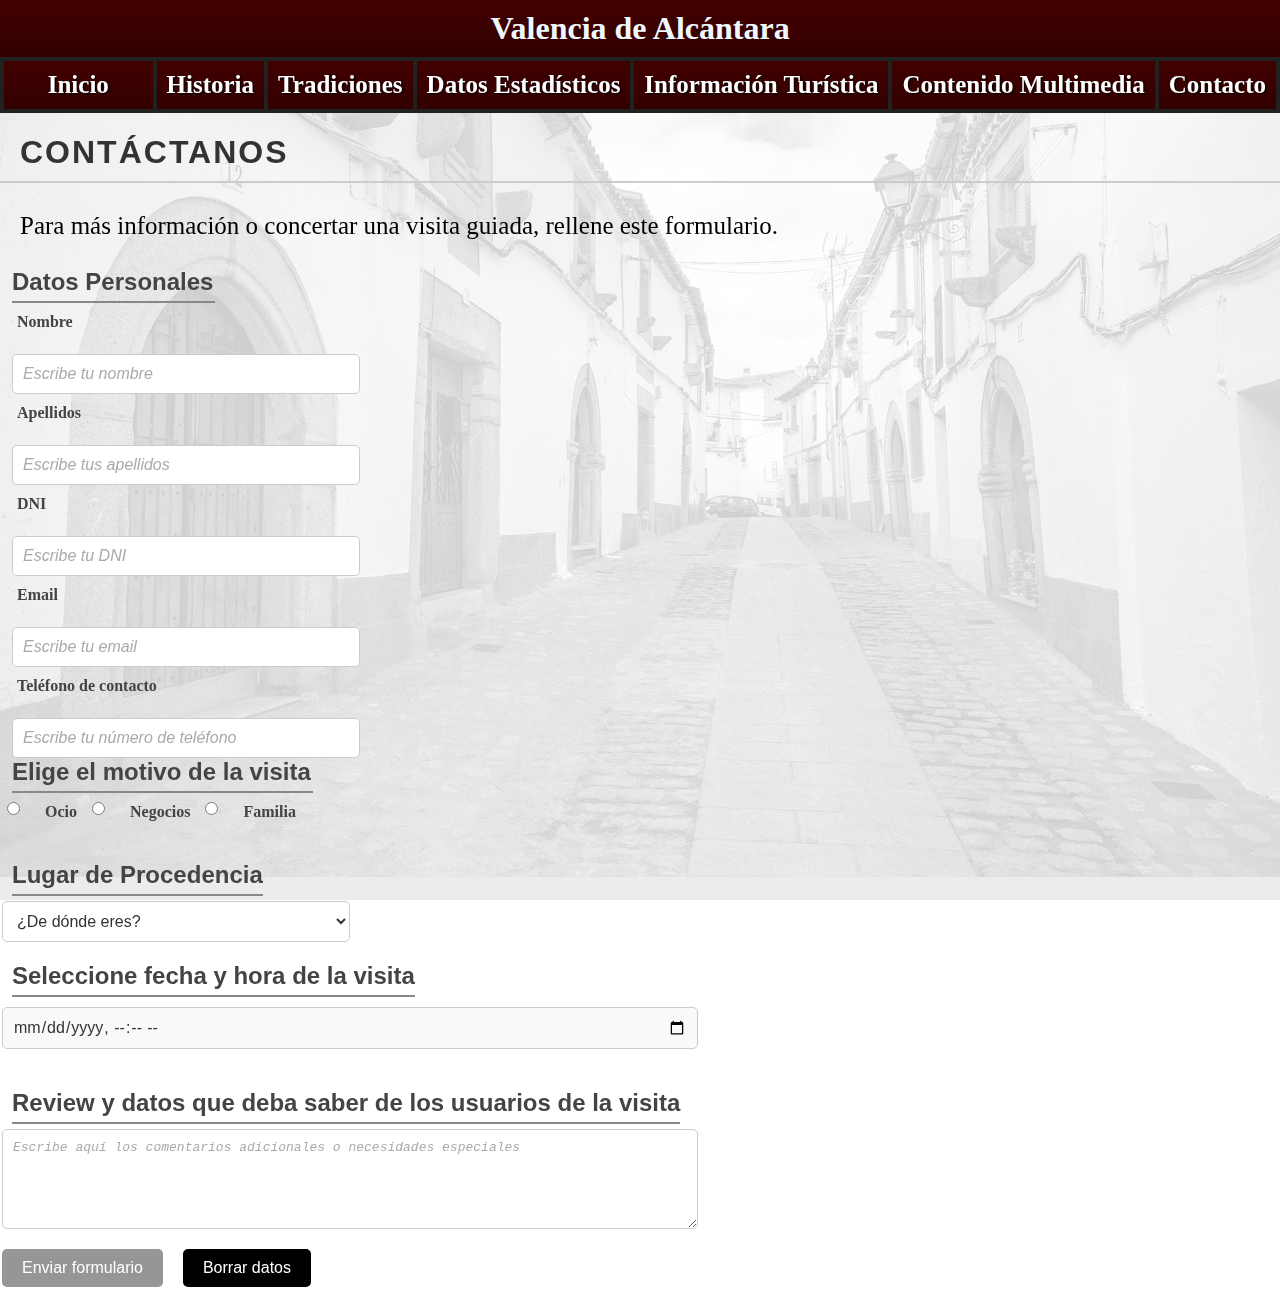
<file: contacto.html>
<html>
    <head>
        <meta charset="UTF-8">
        <title>Activida práctica final HTML</title>
        <link rel="stylesheet" type="text/css" href="formato.css">
        <h1 id="titulo-pg">Valencia de Alcántara</h1>
    </head>
    <body>
        <!--- Menu de B¡Navegación -->
        <div id="menu-navegación"> 
            <table id="menu">
                <th><a href="index.html">Inicio</a></th>
                <th><a href="historia.html">Historia</a></th>
                <th><a href="tradiciones.html">Tradiciones</a></th>
                <th><a href="datos.html">Datos Estadísticos</a></th>
                <th><a href="informacion.html">Información Turística</a></th>
                <th><a href="multimedia.html">Contenido Multimedia</a></th>
                <th><a href="contacto.html">Contacto</a></th>
            </table>
        </div>
        <h1 id="titulos1">Contáctanos</h1>
        <p id="texto-contacto">Para más información o concertar una visita guiada, rellene este formulario.</p>
    <form id="formulario-contacto" action="procesar_formulario.php" method="post">
        <fieldset class="formulario">
            <legend class="titulo-formulario">Datos Personales</legend>

                <label for="nombre">Nombre</label><br>
                <input type="text" id="name" name="nombre" placeholder="Escribe tu nombre" maxlenght="15"><br>

                <label for="apellidos">Apellidos</label><br>
                <input type="text" id="surname" name="apellidos" placeholder="Escribe tus apellidos" maxlenght="30"><br>

                <label for="dni">DNI</label><br>
                <input type="text" id="dni" name="dni" placeholder="Escribe tu DNI" maxlength=“10”><br>

                <label for="email">Email</label><br>
                <input type="email" id="email" name="emailaddress" placeholder="Escribe tu email"><br>
                
                <label for="telefono">Teléfono de contacto</label><br>
                <input type="text" id="telefono" name="telefono" placeholder="Escribe tu número de teléfono"><br>    
        </fieldset><!---Fin de datos personales-->
        <fieldset class="formulario"><!--Reserva-->
            <legend class="titulo-formulario">Elige el motivo de la visita</legend>
            <div class="motivo-visita">
                <input type="radio" name="motivo" value="ocio" id="ocio">
                <label for="ocio">Ocio</label>
                
                <input type="radio"  name="motivo" value="negocio" id="negocio">
                <label for="negocio">Negocios</label>
                
                <input type="radio" name="motivo" value="familia" id="familia">
                <label for="familia">Familia</label>  
            </div>  
             <div class="contenedor-desplegable">
                <label id="desplegable" for="lugar_de_procedencia">Lugar de Procedencia</label><br>
                <select id="comunidad_autonoma" name="comunidad_autonoma" required>
                    <option value="" disabled selected>¿De dónde eres?<option>
                    <option value="extremadura">Extremadura</option>
                    <option value="andalucia">Andalucía</option>
                    <option value="aragon">Aragon</option>
                    <option value="principado_de_asturias">Principado de Asturias</option>
                    <option value="baleares">Baleares</option>
                    <option value="canarias">Canarias</option>
                    <option value="cantabria">Cantabria</option>
                    <option value="castilla_la_mancha">Castilla La Mancha</option>
                    <option value="castilla_y_leon">Castilla y León</option>
                    <option value="cataluna">Cataluña</option>
                    <option value="comunidad_valenciana">Comunidad Valenciana</option>
                    <option value="galicia">Galicia</option>
                    <option value="comunidad_de_madrid">Comunidad de Madrid</option>
                    <option value="region_de_murcia">Región de Murcia</option>
                    <option value="comunidad_foral_de_navarra">Comunidad Foral de Navarra</option>
                    <option value="pais_vasco">País Vasco</option>
                    <option value="la_rioja">La Rioja</option>
                    <option value="otros">Otros</option>
                </select>
             </div>
             <div class="reserva">
                <label id="titulo_calendario" for="fecha_de_visita">Seleccione fecha y hora de la visita</label><br>
                <input id="fecha_visita" type="datetime-local"  name="fecha_visita" required>
             </div>

             <label id="cuadro_review" for="necesidades">Review y datos que deba saber de los usuarios de la visita</label><br>
             <textarea id="descripcion" name="descripcion" placeholder="Escribe aquí los comentarios adicionales o necesidades especiales"></textarea>
            <div class="botones">
                <input type="submit" id="boton_enviar" name="Enviar" value="Enviar formulario">
                <input type="reset" id="boton_limpiar" name="Limpiar" value="Borrar datos">
            </div>
        </fieldset>
    </form>
    </body>
</html>
</file>
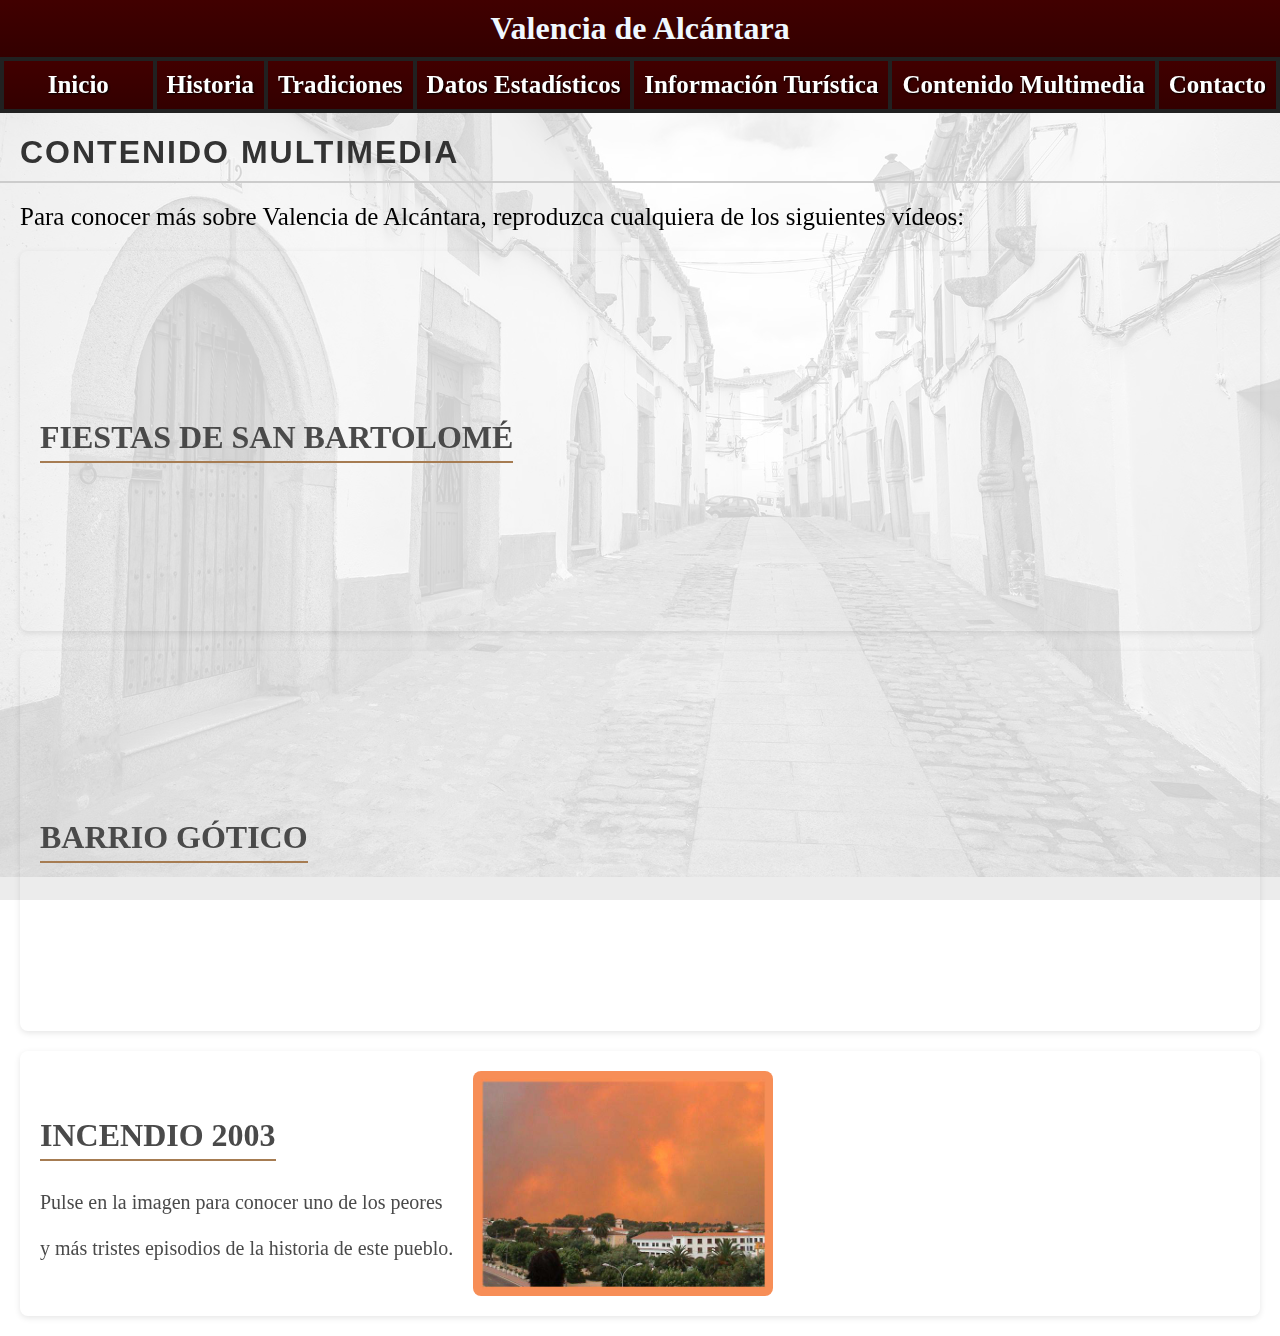
<file: multimedia.html>
<html>
    <head>
        <meta charset="UTF-8">
        <title>Activida práctica final HTML</title>
        <link rel="stylesheet" type="text/css" href="formato.css">
        <h1 id="titulo-pg">Valencia de Alcántara</h1>
    </head>
    <body>
        <!--- Menu de B¡Navegación -->
        <div id="menu-navegación"> 
            <table id="menu">
                <th><a href="index.html">Inicio</a></th>
                <th><a href="historia.html">Historia</a></th>
                <th><a href="tradiciones.html">Tradiciones</a></th>
                <th><a href="datos.html">Datos Estadísticos</a></th>
                <th><a href="informacion.html">Información Turística</a></th>
                <th><a href="multimedia.html">Contenido Multimedia</a></th>
                <th><a href="contacto.html">Contacto</a></th>
            </table>
        </div>
        <h1 id="titulos1">Contenido Multimedia</h1>
        <p id="texto-multimedia">
            Para conocer más sobre Valencia de Alcántara, reproduzca cualquiera de los siguientes vídeos:
        </p>
        <div class="feria">
            <h2 id="titulos-multimedia">Fiestas de San Bartolomé</h2>
            <iframe id="video-san-bartolome" name="Feria" src="https://youtube.com/embed/zRRMjlQKJcE?si=Ar0Uc8pjEy_L_qHT" 
            frameborder="0" allow="accelerometer; autoplay; clipboard-write; encrypted-media; gyroscope; picture-in-picture" allowfullscreen></iframe>
        </div>
        <div class="barrio-gotico">
            <h2 id="titulos-multimedia">Barrio gótico</h2>
            <iframe id="video-barrio-gotico" src="https://www.youtube.com/embed/NjmzJp2AByk" title="El Barrio Gótico de Valencia de Alcántara, la convivencia de tres culturas | Territorio Extremadura" frameborder="0" allow="accelerometer; autoplay; clipboard-write; encrypted-media; gyroscope; picture-in-picture; web-share" referrerpolicy="strict-origin-when-cross-origin" allowfullscreen></iframe>
        </div>
        <div class="incendio">
            <div class="texto-y-titulo">
            <h2 id="titulos-multimedia">Incendio 2003</h2>
            <p id="texto-incendio">Pulse en la imagen para conocer uno de los peores <br><br> y más tristes episodios de la historia de este pueblo.</p>
        </div>
            <a id="enlace-incendio" href="https://www.youtube.com/watch?v=CjGzwxUw8n4" target="_blank">
                <img id="img-incendio" src="./Multimedia/incendio.jpeg" title="Tormenta Seca" alt="Imagen incendio">
            </a>
        </div>
    </body>
</html>
</file>
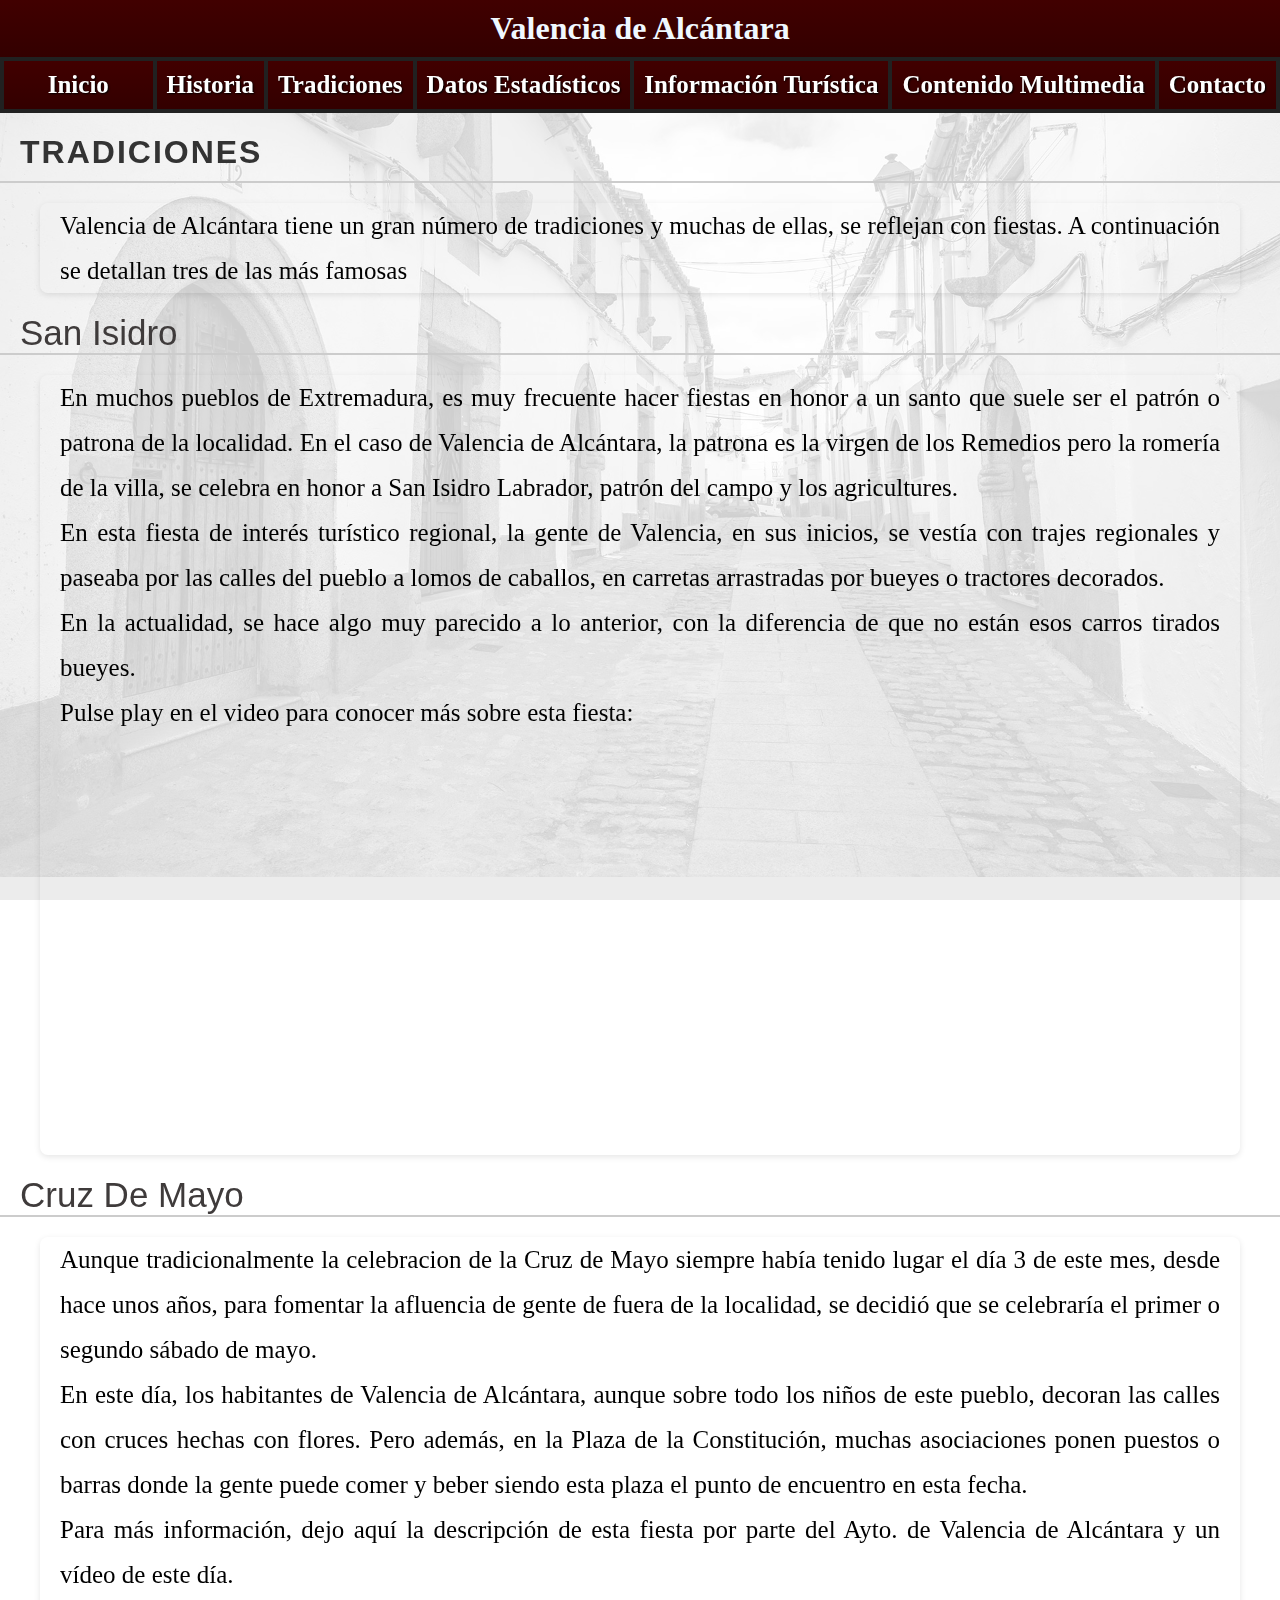
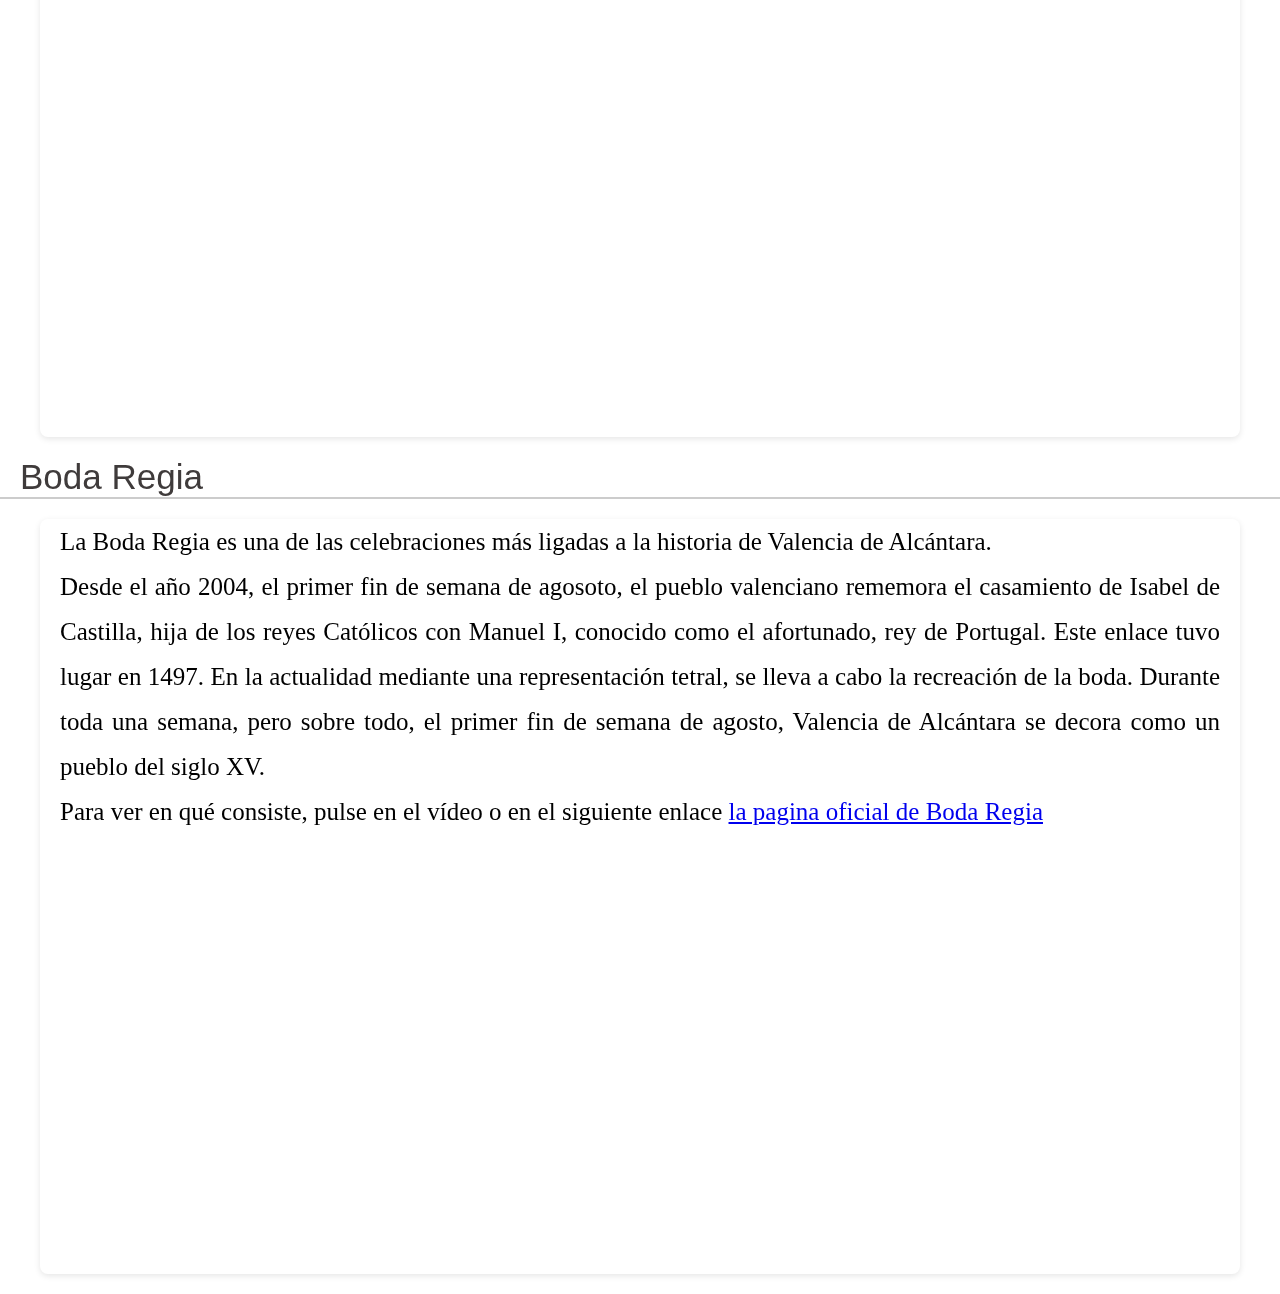
<file: tradiciones.html>
<html>
    <head>
        <meta charset="UTF-8">
        <title>Activida práctica final HTML</title>
        <link rel="stylesheet" type="text/css" href="formato.css">
        <h1 id="titulo-pg">Valencia de Alcántara</h1>
    </head>
    <body>
        <!--- Menu de B¡Navegación -->
        <div id="menu-navegación"> 
            <table id="menu">
                <th><a href="index.html">Inicio</a></th>
                <th><a href="historia.html">Historia</a></th>
                <th><a href="tradiciones.html">Tradiciones</a></th>
                <th><a href="datos.html">Datos Estadísticos</a></th>
                <th><a href="informacion.html">Información Turística</a></th>
                <th><a href="multimedia.html">Contenido Multimedia</a></th>
                <th><a href="contacto.html">Contacto</a></th>
            </table>
        </div>
            <h1 id="titulos1">Tradiciones</h1>
            <div class="fondo">
                <p id="texto-fiestas"> Valencia de Alcántara tiene un gran número de tradiciones y muchas de ellas, se reflejan con fiestas. A continuación se detallan tres de las más famosas</p>
            </div>
            <h2 id="titulos2">San Isidro</h2>
            <div class="fondo">
                <p id="texto-fiestas">En muchos pueblos de Extremadura, es muy frecuente hacer fiestas en honor a un santo que suele ser el patrón o patrona de la localidad. En el caso de Valencia de 
                    Alcántara, la patrona es la virgen de los Remedios pero la romería de la villa, se celebra en honor a San Isidro Labrador, patrón del campo y los agricultures. <br>En esta fiesta de interés turístico regional,
                    la gente de Valencia, en sus inicios, se vestía con trajes regionales y paseaba por las calles del pueblo a lomos de caballos, en carretas arrastradas por bueyes o tractores decorados.
                    <br>En la actualidad, se hace algo muy parecido a lo anterior, con la diferencia de que no están esos carros tirados bueyes. <br>Pulse play en el video para conocer más sobre esta fiesta:
                </p>  
                <iframe id="video-isidro" name="San Isidro Valencia de Alcántara" src="https://www.youtube.com/embed/6WSsmF9un80" width="500" height="400" allow="accelerometer; autoplay; clipboard-write; encrypted-media; gyroscope; picture-in-picture; web-share" allowfullscreen frameborder="0"></iframe>
            </div>
            <h2 id="titulos2">Cruz de Mayo</h2>
            <div class="fondo">
                <p id="texto-fiestas">
                    Aunque tradicionalmente la celebracion de la Cruz de Mayo siempre había tenido lugar el día 3 de este mes, desde hace unos años, para fomentar la afluencia de gente de fuera de la localidad,
                    se decidió que se celebraría el primer o segundo sábado de mayo. <br> En este día, los habitantes de Valencia de Alcántara, aunque sobre todo los niños de este pueblo, decoran las calles con
                    cruces hechas con flores. Pero además, en la Plaza de la Constitución, muchas asociaciones ponen puestos o barras donde la gente puede comer y beber siendo esta plaza el punto de encuentro en esta fecha. <br>
                    Para más información, dejo aquí la descripción de esta fiesta por parte del Ayto. de Valencia de Alcántara y un vídeo de este día. 
                </p>
                <div class="contenedor-cruz">
                    <iframe id="video-cruz" name="Video Cruz" src="https://www.youtube.com/embed/HQTJdpTZbqQ" width="600" height="400"   allow="accelerometer; autoplay; clipboard-write; encrypted-media; gyroscope; picture-in-picture" allowfullscreen frameborder="0"></iframe>
                    <iframe id="ayto-cruz" name="Cruz Web" src="https://www.valenciadealcantara.es/index.php/la-villa/fiestas/109-festividad-de-la-cruz-de-mayo" width="600" height="400" allow="accelerometer; autoplay; clipboard-write; encrypted-media; gyroscope; picture-in-picture; web-share" allowfullscreen frameborder="0"></iframe>
                </div>
            </div>
            <h2 id="titulos2">Boda Regia</h2>   
            <div class="fondo">
                <p id="texto-fiestas">
                    La Boda Regia es una de las celebraciones más ligadas a la historia de Valencia de Alcántara. <br>
                    Desde el año 2004, el primer fin de semana de agosoto, el pueblo valenciano rememora el casamiento de Isabel de Castilla, hija de los reyes Católicos con Manuel I, conocido como el afortunado, rey de Portugal.
                    Este enlace tuvo lugar en 1497. En la actualidad mediante una representación tetral, se lleva a cabo la recreación de la boda.
                    Durante toda una semana, pero sobre todo, el primer fin de semana de agosto, Valencia de Alcántara se decora como un pueblo del siglo XV. <br>
                    Para ver en qué consiste, pulse en el vídeo o en el siguiente enlace  <a href="http://www.bodaregia.es" target="_blank">la pagina oficial de Boda Regia</a>
                </p>
            <div class="contenedor-boda">
                <iframe id="video-boda-regia" name="Boda Regia" src="https://www.youtube.com/embed/t27APvTi4Hs" width="600" height="400" allow="accelerometer; autoplay; clipboard-write; encrypted-media; gyroscope; picture-in-picture" allowfullscreen frameborder="0"></iframe>
            </div>
            </div>
    
    </body>
</html>
</file>
<file: formato.css>
body {
    margin: 0;
    height: auto;
    padding-top: 0;
    overflow: auto;
    min-height: 100vh;
}

body::before {
    content: "";
    position: fixed;
    top: 0;
    left: 0;
    width: 100%;
    height: 100%;
    background-image: url('./Multimedia/fondo.jpeg');
    background-size: 100%; 
    background-repeat: no-repeat;
    background-position: center center;
    filter: grayscale(100%);
    z-index: -1; 
    background-color: rgba(0, 0, 0, 0.4); 
    mix-blend-mode: overlay; 
}


body::after {
    content: "";
    position: fixed;
    top: 0;
    left: 0;
    width: 100%;
    height: 100%;
    background-color: hwb(0 100% 0% / 0.81); 
    z-index: -1; 
}

#titulo-pg{
    text-align: center;
    background: linear-gradient(to bottom, rgb(65, 0, 0), hsl(0, 100%, 10%));
    color:aliceblue;
    margin: 0;
    padding: 10px 0;
    position: relative; 
    top: 0;
    z-index: 2; 
}

#menu-navegación {
    width: 100%;
    margin: 0 auto;
    padding: 0;
    position: sticky;
    top: 0;

}
#menu {
    width: 100%;
    margin: 0 auto;
    margin-top: o;
    padding: 0;
    border-collapse: collapse;
    background: linear-gradient(to bottom, rgb(65, 0, 0), hsl(0, 100%, 10%)); 
    position: sticky; 
    top: 0; 
    z-index: 1; 
}
    
#menu th {
    padding: 10px;
    width: 100%;
    border: 4px solid hsl(0, 0%, 13%);
    background: linear-gradient(to bottom, rgb(65, 0, 0), hsl(0, 100%, 10%));
    font-family: 'Times New Roman', Times, serif;
    text-shadow: 1px 1px 2px #000000;
    font-size: 25px; 
    text-align: center;
    white-space: nowrap;
}

#menu a {
    text-decoration: none; 
    color: rgb(255, 255, 255); 
    font-weight: bold; 
}

#menu a:hover {
    color:rgb(0, 136, 29);
}
/*subfondo del texto y elementos varios */
.fondo{
    margin: 20px auto;
    max-width: 1200px;
    box-shadow: 0 2px 6px rgba(0, 0, 0, 0.1);
    border-radius: 8px;
 }

#titulos1{ 
    font-family: 'Roboto', sans-serif; 
    font-weight: 700; 
    font-size: 2em; 
    color: #333333; 
    text-transform: uppercase; 
    letter-spacing: 2px; 
    margin-bottom: 15px;
    padding-left: 20px;
    border-bottom: 2px solid #cccccc; 
    padding-bottom: 10px; 
    text-align: left; 
}
#titulos2{
    font-family: 'Roboto', sans-serif;
    font-weight: 400; 
    font-size: 35px;
    color: hsl(0, 3%, 24%); 
    margin-top: 20px; 
    margin-bottom: 10px; 
    padding-left: 20px;
    border-bottom: 2px solid #cccccc;
    text-transform: capitalize; 
}
/* Fin tabla, fondo y aspectos generales */
/* Apartado de historia */

#texto-general-historia, #texto-fiestas, #texto-datos, 
#lista-limites, #texto-turismo, #texto-mapa, #texto-contacto,#redes-sociales{
    font-size: 25px;
    margin: 20px;
    margin-bottom: 20px;
    text-align: justify;
    line-height: 1.8;
}

#enlace-dolmen {
    display: block; 
    max-width: 30%; 
    margin: 0 auto; 
    text-align: center; 
}
#imagen-dolmen {
    display: block; 
    width: 100%; 
    height: auto; 
    cursor: pointer;
    padding-bottom: 20px; 
    border-radius: 8px;
}
#video-dolmen {
    display: block; 
    margin: 0 auto;
    border-radius: 8px;
 }

#audio_dolmen {
    display: block; 
    margin:0 auto;
    margin-top: 20px; 
    border-radius: 8px;
}

 /* Fin apartado historia */
 /* Apartado tradiciones */

 .fondo-san-isidro{
    margin: 20px auto;
    max-width: 1200px;
    border-radius: 8px;
    box-shadow: 0 2px 6px rgba(0, 0, 0, 0.1);
    display: flex;
    flex-direction:column; 
}
 #video-isidro, #video-boda-regia{
    display: block; 
    margin: 0 auto;
    margin-bottom: 20px;
    border-radius: 8px;
 }

 .contenedor-cruz, .contenedor-boda{
    display: flex;
    margin-top: 20px;
    gap: 20px;
    justify-content: space-between;
    align-items: center;
 }
#video-cruz, #ayto-cruz, #web-boda{
    margin-left: 20px;
    border-radius: 8px;
    margin-bottom: 20px;
}
/* Datos */
/* Estilo del contenedor del mapa */

.contenedor-mapas {
    display: flex; 
    justify-content: center; 
    align-items: center; 
    margin: 20px 0;
    gap: 20px; 
}
#mapa-espana, #mapa-extremadura, #mapa-valencia {
    width: 300px; 
    align-items: center; 
    height: auto;
    display: block;
    margin-left: 20px;
}

.flecha {
    width: 0;
    height: 0;
    border-left: 20px solid transparent;
    border-right: 20px solid transparent;
    border-top: 20px solid black; 
    transform: rotate(-90deg); 
}
.mapa-con-pie {
    display: block; 
    text-align: center; 
}

.mapa-con-pie img {
    display: block; 
    margin: 0 auto; 
    width: 200px; 
}
.pies-foto{
    margin-top: 10px; 
    font-size: 20px; 
    color: #575757; 
    font-family: 'Times New Roman', Times, serif;
    font-style: italic; 
    text-align: center;
}
#lista-pedanias{
    display: grid;
    grid-template-columns: repeat(3,1fr);
    gap: 20px;
    list-style-type: none;
    padding: 0%;
}
#pedanias{
    font-size: 25px;
    text-align: center;
}
/*Fin de datos */

/*Información Turística*/
.oficina-turismo{
    display:flex;
    align-items: center;
    justify-content: flex-start;
    gap: 20px;
    margin: 20px 0;
}
#imagen-oficina{
    display: block; 
    margin:0 auto;
    margin-top: 20px;
    margin-left: 100px;
    margin-bottom: 20px; 
    border-radius: 8px;
}
.lista-turismo{
    padding:0;
    margin-left: 20px;
    margin-right: 20px;
    font-size: 20px;
    line-height: 3;
}
.lista-turismo li{
    margin-bottom: 10px;
}
#mapa-enlace {
    font-size: 20px; 
    text-decoration: none; 
    color: hsl(0, 0%, 0%); 
    cursor: pointer;
    transition: color 0.1s ease; /
}

#mapa-enlace:hover {
    color: hsl(240, 100%, 50%); 
    text-decoration: underline;
}

.iframe-contenedor-mapa {
    display: flex; 
    align-items: center; 
    justify-content: space-between; 
    gap: 20px; 
    margin: 20px 0;
}

#mapa-web {
    flex: 1;
    max-width: 600px; 
    height: 400px;
    margin-left: 100px;
    border-radius: 8px;
    
}
.lista-horarios {
    flex: 0.5; 
    padding: 0;
    margin-left: 10px;
    font-size: 20px;
    line-height: 3; 
}

.lista-horarios li {
    margin-bottom: 10px;
}
/*Fin info */

/*Contacto */
form {
    max-width: 700px;
    border: 0px;
    background: transparent;
    
}

fieldset {
    border: none;
}

.titulo-formulario, #titulo_calendario, #cuadro_review {
    font-size: 1.5em;
    font-weight: bold;
    color: #444;
    margin-left: 10px;
    margin-top: 20px;
    padding-left: 0;
    display: inline-block;
    padding-bottom: 5px;
    border-bottom: 2px solid #888;
    font-family: 'Roboto', sans-serif;
}

form fieldset legend {
    margin-left: 20px; 
    padding-left: 0; 
}

form fieldset {
    padding: 0;
    border: none; 
}

label {
    font-weight: bold;
    display: block;
    margin-top: 10px;
    color: #444;
    margin-left: 15px;
}

input[type="text"],
input[type="email"] {
    width: 50%;
    padding: 10px;
    margin-top: 5px;
    margin-left: 10px;
    border: 1px solid #cccccc;
    border-radius: 5px;
    box-sizing: border-box;
    font-size: 1em;
    color: #333;
}

input[type="text"]:focus,
input[type="email"]:focus {
    border-color: #88888800;
    outline: none;
    box-shadow: 0 0 5px rgba(136, 136, 136, 0.5);
}

input[type="text"]::placeholder,
input[type="email"]::placeholder {
    font-style: italic;
    color: #aaaaaa;
}
.motivo-visita {
    display: flex;
    flex-wrap: wrap;
    gap: 10px;
    margin-left: 0px;
    margin-bottom: 20px;
}

.motivo-visita input[type="radio"] {
    margin-right: 0px; 
    vertical-align: middle; 
}
/* Estilo para el desplegable */
#desplegable{
    font-size: 1.5em;
    font-weight: bold;
    color: #444;
    margin-left: 10px;
    margin-top: 20px;
    padding-left: 0;
    display: inline-block;
    padding-bottom: 5px;
    border-bottom: 2px solid #888;
    font-family: 'Roboto', sans-serif;
}
select {
    width: 50%;
    padding: 10px;
    margin-top: 5px;
    border: 1px solid #ccc;
    border-radius: 5px;
    box-sizing: border-box;
    font-size: 1em;
    color: #333;
    background-color: #fff;
    font-family: 'Roboto', sans-serif;
}

select:focus {
    border-color: #888;
    outline: none;
    box-shadow: 0 0 5px rgba(136, 136, 136, 0.5);
}
#fecha_visita {
    width: 100%; 
    padding: 10px;
    margin-top: 10px;
    margin-bottom: 20px;
    border: 1px solid #ccc;
    border-radius: 5px;
    box-sizing: border-box;
    font-size: 16px; 
    background-color: #f9f9f9;
    color: #333;
    font-family: 'Roboto', sans-serif;
}

#fecha_visita:focus {
    border-color: #888;
    outline: none;
    box-shadow: 0 0 5px rgba(136, 136, 136, 0.5);
}

textarea {
    width: 100%;
    height: 100px; 
    padding: 10px;
    margin-top: 5px;
    border: 1px solid #ccc;
    border-radius: 5px;
    box-sizing: border-box;
    font-size: 1em;
    color: #333;
    resize: vertical; 
}

textarea:focus {
    border-color: #888;
    outline: none;
    box-shadow: 0 0 5px rgba(136, 136, 136, 0.5);
}

textarea::placeholder {
    font-style: italic;
    color: #aaa;
}
.botones {
    display: flex;
    justify-content: flex-start; 
    margin-top: 20px;
}

input[type="submit"],
input[type="reset"] {
    background-color: hsl(0, 0%, 59%); 
    color: white; 
    border: none; 
    border-radius: 5px; 
    padding: 10px 20px; 
    font-size: 1em; 
    cursor: pointer; 
    transition: background-color 0.2s ease; 
}

input[type="reset"] {
    background-color: #000000; 
    margin-left: 20px;
}

input[type="submit"]:hover,
input[type="reset"]:hover {
    background-color: #14cd03; 
}

input[type="reset"]:hover {
    background-color: #d32f2f; 
}
/*Fin Contacto*/

/* Inicio */
.redes-sociales-ayto{
    display: flex; 
    justify-content: center; 
    align-items: center; 
    margin: 20px;
    gap: 20px; 
}
.redes-sociales-ayto a {
    display: flex; 
    justify-content: center; 
    align-items: center; 
    padding: 0;
    margin: 0; 
    width: auto; 
    height: auto; 
    border: none; 
}
#instagram, #x, #facebook, #youtube, #web-vda, #img-vda{
    width: 150px; 
    height: 100px;
    display: block;
    object-fit: contain;
}

#titulos-destacados, #ambiente {
    text-align: center;
    font-weight: bold;
    margin: 20px 0;
    color: #4a4a4a; 
    font-size: 2rem; 
    text-transform: uppercase; 
    border-bottom: 2px solid #a67c52; 
    display: inline-block;
    padding-bottom: 5px;
}


div.paisajes, div.gastronomia, div.ambiente {
    margin: 20px auto;
    padding: 15px;
    max-width: 1200px;
    border-radius: 8px;
    box-shadow: 0 2px 6px rgba(0, 0, 0, 0.1);
}

#img-destacados {
    width: 150px; 
    height: 150px; 
    object-fit: cover; 
    border-radius: 8px; 
    margin: 20px;
    transition: transform 0.3s, box-shadow 0.3s;
}

#img-destacados:hover {
    transform: scale(2.05); 
    box-shadow: 0 6px 12px rgba(0, 0, 0, 0.2);
}


div.gastronomia img, div.ambiente img, div.paisajes img {
    display: inline-block; 
    vertical-align: middle; 
    margin: 20px; 
}


div.paisajes h2, div.gastronomia h2, div.ambiente h2 {
    text-align: center;
    font-size: 1.5rem;
    margin-bottom: 15px;
    color: #333;
    text-transform: capitalize;
}

/* Apartado Multimedia */
#titulos-multimedia{
    text-align: center;
    font-weight: bold;
    margin: 20px 0;
    color: #4a4a4a; 
    font-size: 2rem; 
    text-transform: uppercase; 
    border-bottom: 2px solid #a67c52; 
    display: inline-block;
    padding-bottom: 5px;
}

.feria, .barrio-gotico, .incendio, .contenedor-audio, .contenedor-dolmen-vda,
.contenedor-ruta-dolmen{
    margin: 20px auto;
    max-width: 1200px;
    border-radius: 8px;
    box-shadow: 0 2px 6px rgba(0, 0, 0, 0.1);
    display: flex;
    flex-direction: row; 
    align-items: center; 
    justify-content: flex-start; 
    padding: 20px;
}


#texto-multimedia{
    font-size: 25px;
    margin: 20px;
    text-align: justify;
}

.incendio {
    display: flex;
    flex-direction: row; 
    align-items: center; 
    max-width: 1200px; 
    padding: 20px;
    justify-content: flex-start;
}

#texto-incendio{ 
    margin: 10px 0;
    color: #4a4a4a;
    font-size: 20px;
    text-align: left;
    flex: 1; 
}

#img-incendio{
    width: 300px; 
    height: auto;
    margin-left: 20px; 
    border-radius: 8px;
}

#video-san-bartolome, #video-barrio-gotico{
    width: 500px; 
    height: 300px; 
    object-fit: cover; 
    border-radius: 8px; 
    margin: 20px;
    display: block;
    margin-bottom: 20px; 
}
</file>
